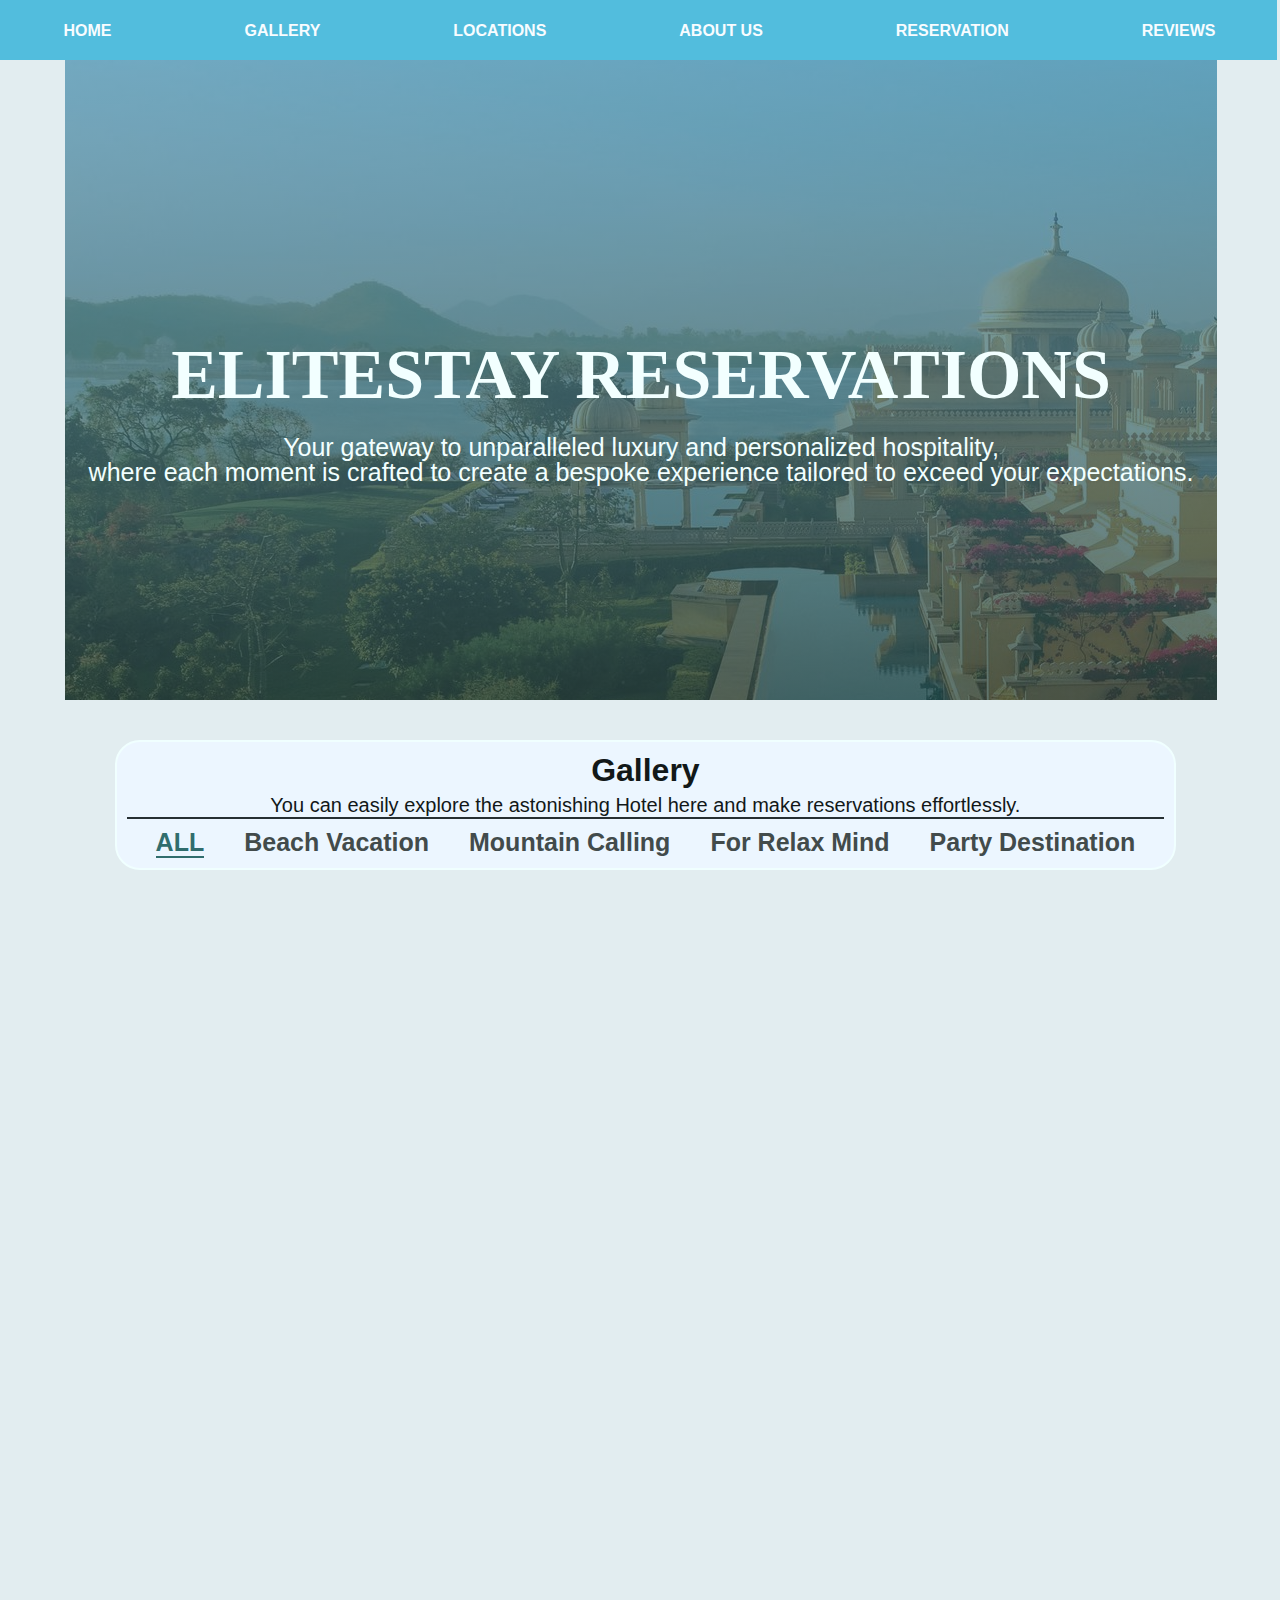
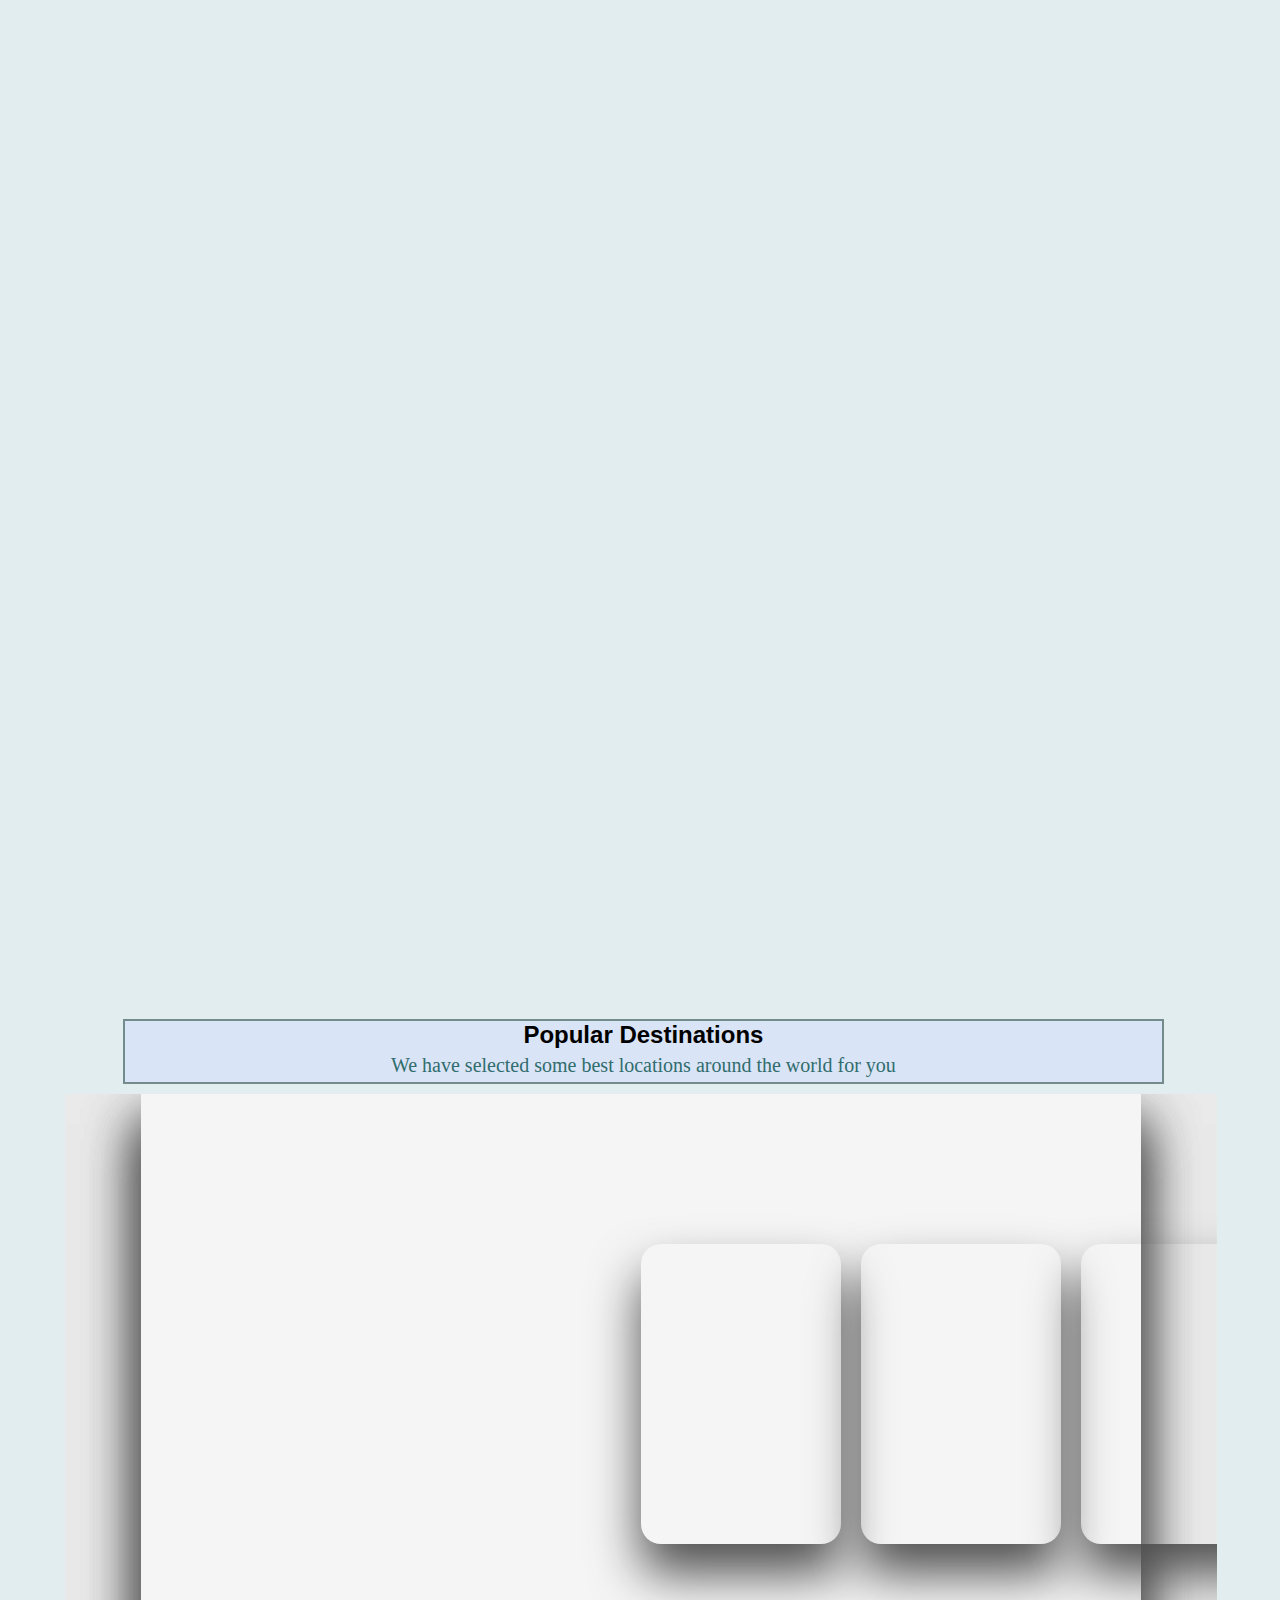
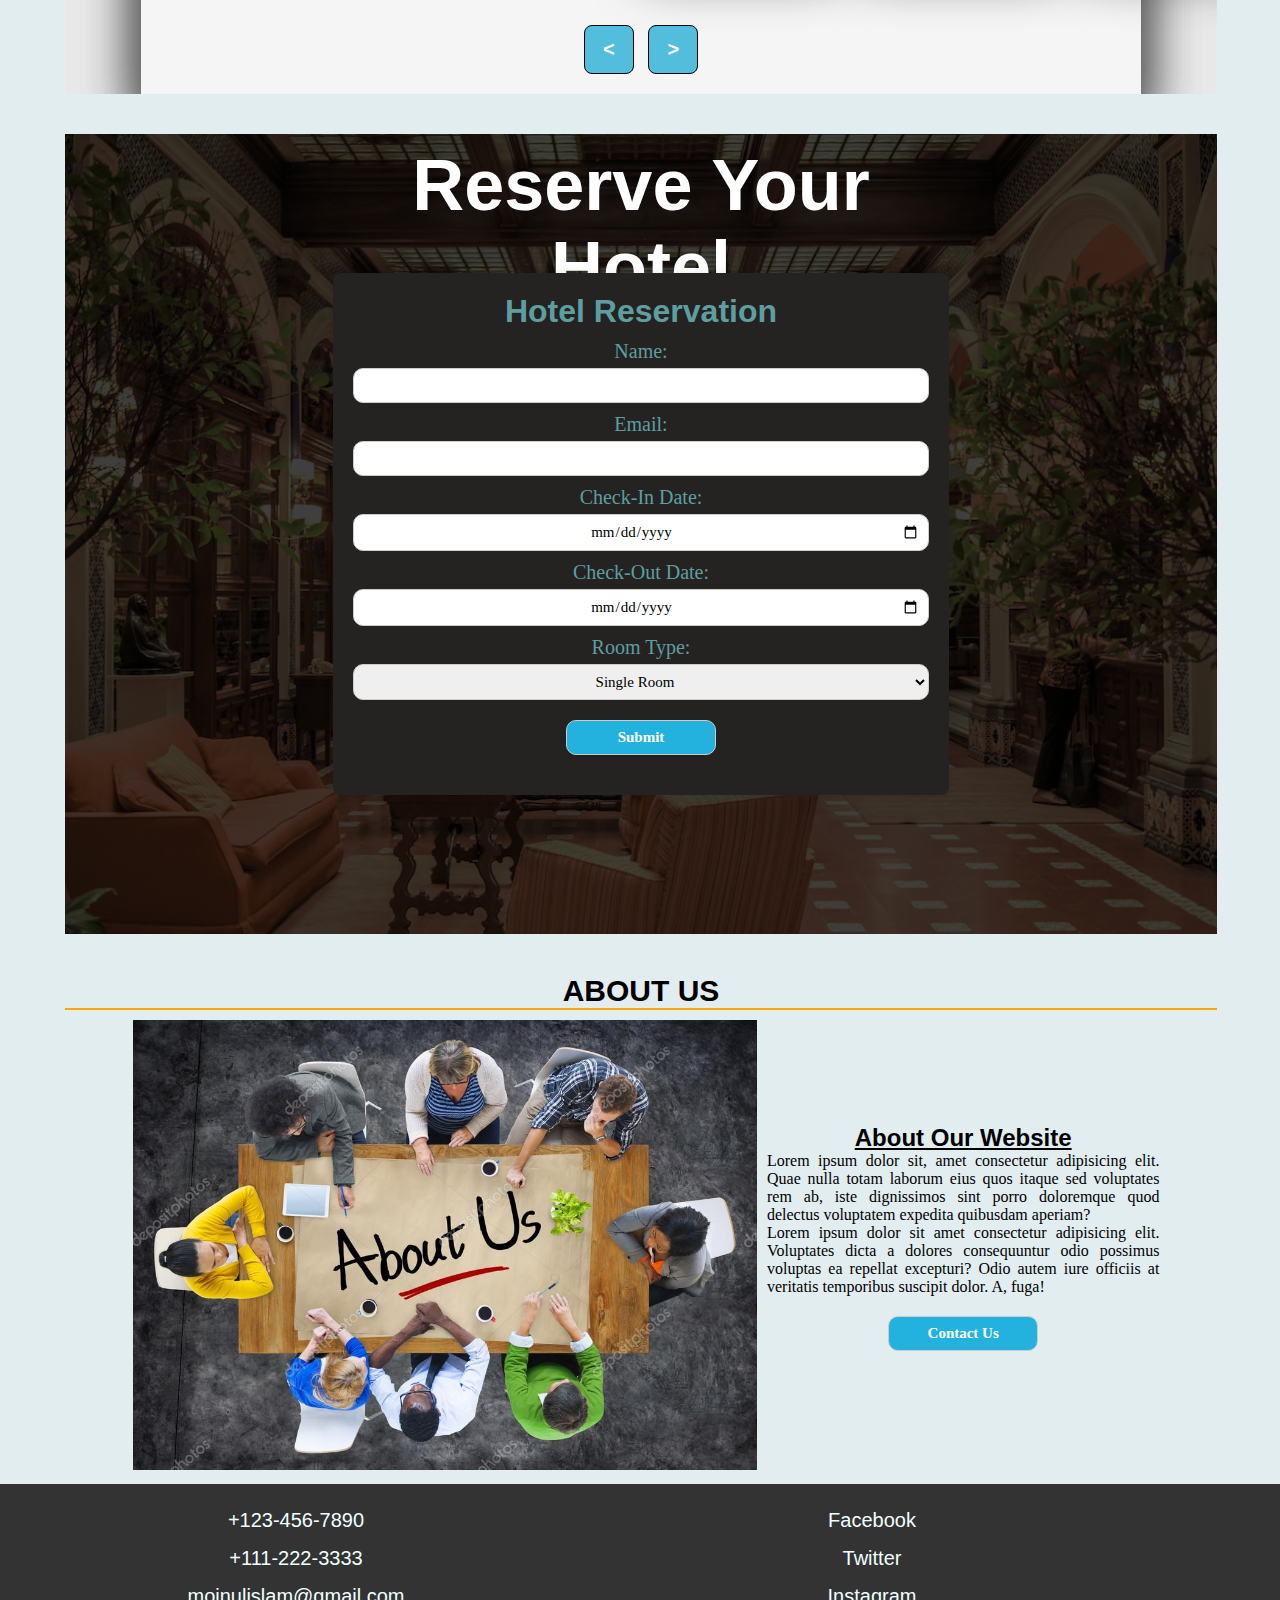
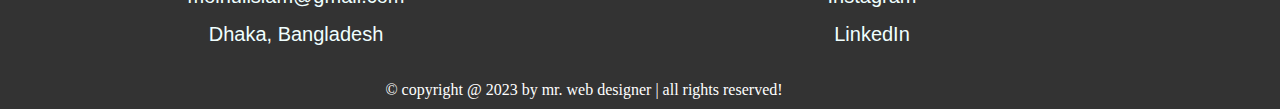
<file: home.html>
<!DOCTYPE html>
<html lang="en">
<head>
    <meta charset="UTF-8">
    <meta name="viewport" content="width=device-width, initial-scale=1.0">
    <link rel="stylesheet" href="main.css">
    <link rel="stylesheet" href="navbar.css">
    <link rel="stylesheet" href="slider.css">
    <!-- <link rel="stylesheet" href="https://cdnjs.cloudflare.com/ajax/libs/font-awesome/6.0.0-beta3/css/all.min.css" crossorigin="anonymous" /> -->

    <link rel="stylesheet" href="footer.css">
    <link rel="stylesheet" href="reservation.css">
    <link rel="stylesheet" href="about.css">
   
    <title>EliteStay Reservations</title>
</head>
<body> 
<!--    -->
<main class="full">

<section id="navbar" class="main-con">
   
   
</section>



<section id="gl">
    <link rel="stylesheet" href="gallary.css">
    <nav class="menu-bar">
        <div class="gallary">
            <h1>Gallery</h1>
            <p>You can easily explore the astonishing Hotel here and make reservations effortlessly.</p>
        </div>
        <ul>
            <li><a onclick="changegal('pd')" data-target="pd">ALL</a></li>
            <li><a onclick="changegal('product1')" data-target="product1">Beach Vacation</a></li>
            <li><a onclick="changegal('product2')" data-target="product2">Mountain Calling</a></li>
            <li><a onclick="changegal('product3')" data-target="product3">For Relax Mind</a></li>
            <li><a onclick="changegal('product4')" data-target="product4">Party Destination</a></li>
            
        </ul>
    </nav>
  
    
    <div class="product-container" id="productContainer">
        <!-- JavaScript will add products here -->
    </div>
   
</section>

<section id="popular">

    <div class="pp">
        <h2>Popular Destinations</h2>
        <p>We have selected some best locations around the world for you</p>
        
        </div>

</section>



<section id="special-section">
  
    

</section>


<section id="reservation">

    <div id="reservationContainer"></div>
    
</section>


<section id="about-container" >
    
</section>


<section class="footer">

 
 </section>

</main>

 
 <!-- <script src="script.js"></script> -->
 <script src="product.js"></script>
 <script src="navbar.js"></script>
 <script src="slider.js"></script>
 <script src="reservation.js"></script>
 <script src="about.js"></script>
 <script src="footer.js"></script>

</body>

</html>
</file>
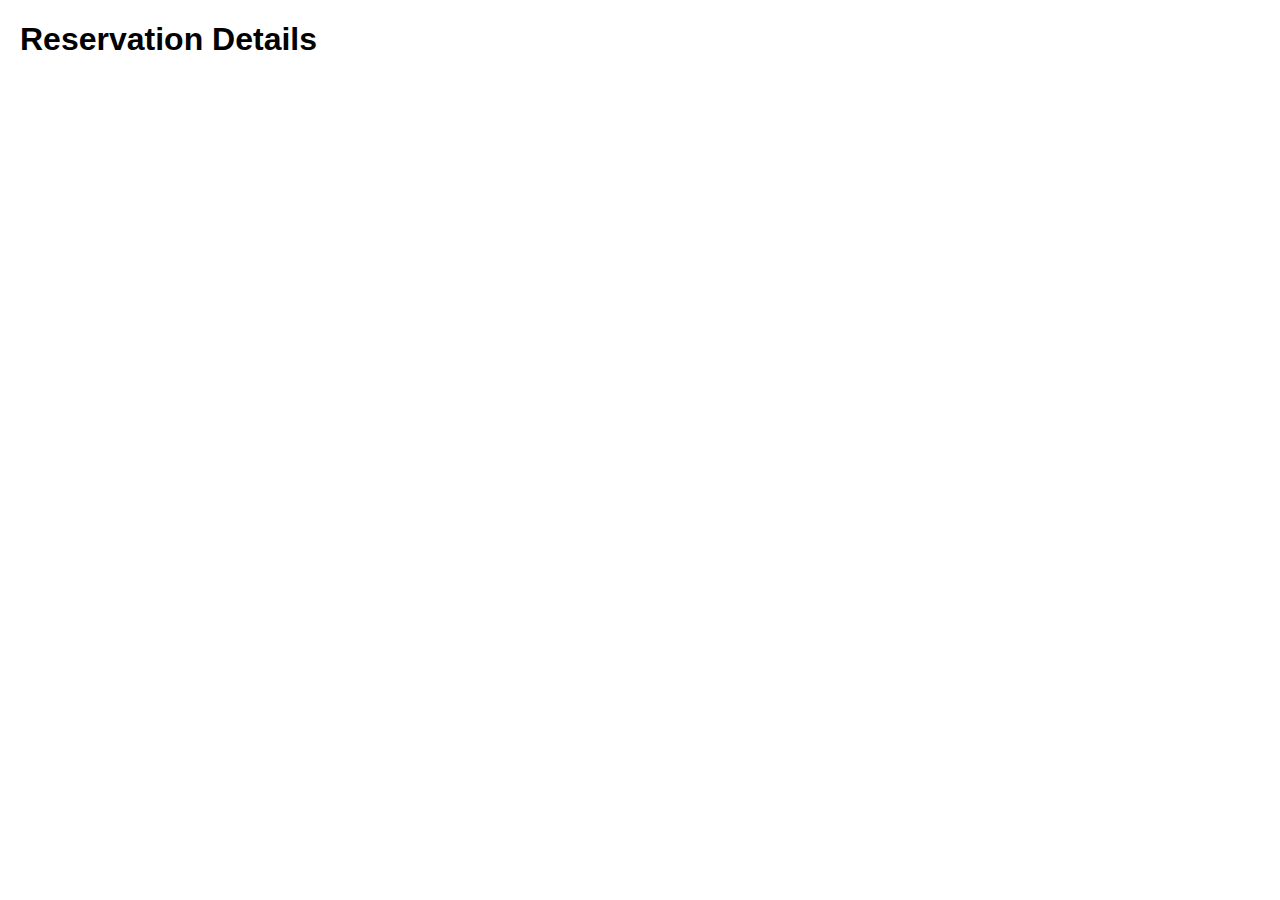
<file: reservation-details.html>
<!DOCTYPE html>
<html lang="en">
<head>
    <meta charset="UTF-8">
    <meta name="viewport" content="width=device-width, initial-scale=1.0">
    <title>Reservation Details</title>
    <style>
        body {
            font-family: Arial, sans-serif;
            margin: 20px;
        }

        #reservationDataDisplay {
            display: grid;
            grid-template-columns: repeat(auto-fit, minmax(300px, 1fr));
            gap: 20px;
        }

        .reservation {
            border: 1px solid #ddd;
            padding: 10px;
            margin-bottom: 10px;
        }
    </style>
</head>
<body>

    <h1>Reservation Details</h1>

    <div id="reservationDataDisplay"></div>

    <script>
        // Function to display all reservations
        function displayAllReservations() {
            const allReservations = JSON.parse(localStorage.getItem("allReservations"));

            const displayContainer = document.getElementById("reservationDataDisplay");

            if (displayContainer) {
                if (allReservations) {
                    allReservations.forEach((reservation, index) => {
                        displayContainer.innerHTML += generateReservationHTML(reservation, index + 1);
                    });
                }
            }
        }

        // Function to generate HTML for a single reservation
        function generateReservationHTML(reservation, index) {
            return `
                <div class="reservation">
                    <p><strong>Reservation ${index}</strong></p>
                    <p><strong>Name:</strong> ${reservation.name}</p>
                    <p><strong>Email:</strong> ${reservation.email}</p>
                    <p><strong>Check-In Date:</strong> ${reservation.checkIn}</p>
                    <p><strong>Check-Out Date:</strong> ${reservation.checkOut}</p>
                    <p><strong>Room Type:</strong> ${reservation.roomType}</p>
                </div>
            `;
        }

        // Display all reservations when the page loads
        displayAllReservations();
    </script>

</body>
</html>
</file>
<file: main.css>
*{
    justify-content: center;
    margin: 0;
    padding: 0;
    font-family: 'Gill Sans', 'Gill Sans MT', Calibri, 'Trebuchet MS', sans-serif;
}



 section{
    width: 100%;
    height: auto;
    /* margin: auto; */
    text-align: center;
 }
 
 body {
    background-color:  #e2edf0;
    
  }
 
 .full{
    width: 90%;
    margin-left: 65px;
 } 






.pp{
    width: 90%;
    text-align: center;
    border: 2px solid rgb(115, 139, 139);
    border-bottom: 2px solid rgb(115, 139, 139);
    background-color:rgb(218 228 247);
    
    margin-left: 58px;
    
    margin-bottom: 10px;
    justify-content: center;

}
.pp p{
    color:rgb(48, 109, 109);
font-size: 20px;
font-family: revert-laye;
margin: 5px 0;
}





















/* reservation page ends here */


/* footer section starts here */


/* footer section ends here */
</file>
<file: navbar.css>
.banner{
    height: 250px;
    width: 100%;
    background-size: cover;
    background-position:center;
    margin-bottom: 10px;
    margin-left: 20px;
}   
.main-con{
    background-image: linear-gradient( rgba(99, 162, 187, 0.75), rgba(41, 70, 67, 0.75)), url('images/bnn.jpg');
    display: flex;
    flex-direction: column;
    height: 700px;
    margin-bottom: 40px;
    
}
.menu{
      padding-top: 2px;
    width: 100%;
    position: fixed;
    top: 0;
    background-color: #52bddd;
    z-index: 1000;
    margin-left: -88px;
    transition: background-color 0.5s ease;
    /* box-shadow: 0 2px 5px rgb(0, 0, 0); */

}

.menu-ul{
   
    display: flex;
    justify-content: space-around;
    align-items: center;
    margin-right: -5px;
    padding: 0;
    list-style-type: none;
}

.menu-li {
    padding: 15px;
}



.menu-text {
    text-decoration:solid;
    font-weight: 600;
    color:#f8fcff; 
    text-transform: uppercase;
    font-family:Arial, Helvetica, sans-serif ;
    display: block; 
    width: 100%;
    box-sizing: border-box;
    font-family: 'Arial', 'Helvetica', sans-serif;
    transition: color 0.5s ease;
    /* border: 2px solid black; */
    padding: 5px;
}




.menu-text:hover{
 color:rgb(255, 255, 255); 
 border-radius:10px;
background-color: #557492;
text-decoration: none;


}



.menu-text.active {
    color:rgb(250, 250, 250); 
    border-radius:10px;
   background-color:#3a7ec2;
   
   text-decoration: none;
}

.content{
  
    padding-top: 20px;
    height: 350px;
    width: 100%;

    text-align: center;
    color: #f2ffff 
    ;
}




.content h1{
    margin-top: 100px;
    top: 50%;
    font-size: 70px;
    margin-top: 20px;
    text-transform: uppercase;
    font-family: math;;
}
.content p{
    margin: 20px auto;
    font-weight: 400;
    line-height: 25px;
    font-size: 25px;
}

button{
    border: unset;
    width: 150px;
    cursor: pointer;
    padding: 15px 0;
    /* box-shadow: #2B1103; */
    border-radius: 15px;
    font-size: 20px;
    font-weight: bold;
    color: rgb(255, 255, 255);
    text-align: center;
    text-transform: capitalize;
    background: transparent;

    transition: .5s linear;
    margin-top: 1rem;
    background-color: #52bddd;

 }
 
 button:hover{
    border: none;
    background-color:#4595ce; 
    ;
    color: #ffffff;
 }
</file>
<file: slider.css>
#special-section {
    background-color: #eaeaea;
    overflow: hidden;
    position: relative;
    width: 100%;
    height: 600px;
    margin-bottom: 40px;
  
  }
  
  .container {
    position: absolute;
    top: 50%;
    left: 50%;
    transform: translate(-50%, -50%);
    width: 1000px;
    height: 600px;
    background: #f5f5f5;
    box-shadow: 0 30px 50px #dbdbdb;
  }
  
  .container .slide .item {
    width: 200px;
    height: 300px;
    position: absolute;
    top: 50%;
    transform: translate(0, -50%);
    border-radius: 20px;
    box-shadow: 0 30px 50px #505050;
    background-position: 50% 50%;
    background-size: cover;
    display: inline-block;
    transition: 0.5s;
  }
  
  /* Style for the first two items */
  .slide .item:nth-child(1),
  .slide .item:nth-child(2) {
    top: 0;
    left: 0;
    transform: translate(0, 0);
    border-radius: 0;
    width: 100%;
    height: 100%;
  }
  
  /* Style for the third item */
  .slide .item:nth-child(3) {
    left: 50%;
  }
  
  /* Style for the fourth item */
  .slide .item:nth-child(4) {
    left: calc(50% + 220px);
  }
  
  /* Style for the fifth item */
  .slide .item:nth-child(5) {
    left: calc(50% + 440px);
  }
  
  /* Hide additional items */
  .slide .item:nth-child(n + 6) {
    left: calc(50% + 660px);
    opacity: 0;
  }
  
  .item .content {
    position: absolute;
    top: 50%;
    left: 100px;
    width: 300px;
    text-align: left;
    color:azure;
    transform: translate(0, -50%);
    display: none;
  }
  
  /* Display content for the second item */
  .slide .item:nth-child(2) .content {
    display: block;
  }
  
  .content .name {
    font-size: 40px;
    text-transform: uppercase;
    font-weight: bold;
    opacity: 0;
    animation: animate 1s ease-in-out 1 forwards;
  }
  
  .content .des {
    margin-top: 10px;
    margin-bottom: 20px;
    opacity: 0;
    animation: animate 1s ease-in-out 0.3s 1 forwards;
  }
  
  .content button {
    padding: 10px 20px;
    border: none;
    cursor: pointer;
    opacity: 0;
    animation: animate 1s ease-in-out 0.6s 1 forwards;
}
  
  @keyframes animate {
    from {
      opacity: 0;
      transform: translate(0, 100px);
      filter: blur(33px);
    }
    to {
      opacity: 1;
      transform: translate(0);
      filter: blur(0);
    }
  }
  
  .button{
    width: 100%;
    text-align: center;
    position: absolute;
    bottom: 20px;
  }
  
  .button button {
    margin: 1px;
    padding: 1px;    
    width: 50px;
    height: 49px;
    border-radius: 8px;
    border: none;
    cursor: pointer;
    margin: 0 5px;
    border: 1px solid #000;
    transition: 0.3s;
  }
  
  .button button:hover {
    background: #89d2cd;
    color: #fff;
  }
  /* .sp{
    height: 100px;
    margin-top: 10px;
  }
   */
</file>
<file: footer.css>
.footer {
    background-color: #333;
    color: #fff;
    padding: 10px;
    width: 100%;
 

    margin-left: -67px;

    padding-right: 125px;

    
}

.box-container {
    display: flex;
    justify-content: space-between;
}

.box {
    flex: 1;
    text-align: center;
}

.box a {
    text-decoration: none;
    display: block;
    margin: 15px 0;
    font-size: 20px;
    color: azure;
}

.credit {
    font-family:cursive;
    text-align: center;
    margin-top: 20px;
}
</file>
<file: reservation.css>
#reservation {

    position: relative;
    width: 100%;
    height: 800px;
    background-color: #333;

    background-image:linear-gradient( rgba(0,0,0,.75), rgba(0,0,0,.75)),url('images/home-img-3.jpg');
    background-size: cover;
    background-position:center;
    margin-bottom: 40px;
}
.res {
    text-align: center;
    color: #fff;
    font-size: 36px;
    font-family: cursive;
    position: absolute;
    top: 10px;
    left: 50%;
    transform: translateX(-50%);
}

.container1 {
    width: 50%;
    background-color: rgb(36, 35, 34);
    padding: 20px;
    border-radius: 8px;
    box-shadow: 0 0 10px rgba(0, 0, 0, 0.1);
    text-align: center;
    position: absolute;
    top: 50%;
    left: 50%;
    transform: translate(-50%, -50%);
    color: cadetblue;
}

form {
    display: flex;
    flex-direction: column;
}

label {
    margin-top: 10px;
    font-size: 20px;
    font-family: cursive;
}

input,
select,
.btn1 {
    font-family: cursive;
    margin-top: 5px;
    padding: 8px;
    border: 1px solid #ccc;
    border-radius: 10px;
    text-align: center;
    box-sizing: border-box;
    font-size: 15px;
    transition: background-color 0.3s ease-in-out;
}

.btn1 {
    background-color:#23b2dd;
    color:#ffffff;
    cursor: pointer;
    margin: 20px auto;
    display: block;
    width: 150px;
}

.btn1:hover {
    background-color:#91d9ee;
    color:black
}
</file>
<file: about.css>
#ab {
    text-align: center;
}

.about-heading h1 {
    margin-bottom: 20px;
}


.about{
    width: 90%;
    margin: auto;   
    align-items: center;
    display: flex;
    justify-content: space-between;
}

center{
    font-size: 30px;
    font-weight: 600;
    font-family: 'Lucida Sans', 'Lucida Sans Regular', 'Lucida Grande', 'Lucida Sans Unicode', Geneva, Verdana, sans-serif;
    border-bottom: 2px solid orange;
    text-transform: uppercase;
}
.about .about-us{

    height: 450px;
    margin: 10px;
    border-radius: 10px solid rgb(184, 51, 51);

}
.about p{
    font-family: cursive;
    text-align: justify;
}
</file>
<file: gallary.css>
.gallary{
    color: #121818;
    text-align: center;

    

}

.gallary h1{

    font-family: 'Trebuchet MS', 'Lucida Sans Unicode', 'Lucida Grande', 'Lucida Sans', Arial, sans-serif;
    font-weight: bolder;
}

.gallary p{
    font-size: 20px;
    margin: 5px 0;
    text-align: center;
    border-bottom: 2px solid rgb(38 47 50);


}


.menu-bar {
    width: 90%;
    border: 2px solid azure;
    border-radius: 25px;
    background-color:#ecf6ff;
    color: #fff;
    padding: 10px;
    text-align: center;
    margin-left: 50px;
    text-decoration: none;
    cursor: pointer;
    
 
}

.menu-bar ul {
    list-style: none;
    font-weight: bold;
    font-size: 30px;
    padding: 0;
    display: flex;
    justify-content: center;
    text-decoration:none ;
}

.menu-bar li {
    margin: 0 20px;
    text-decoration: none;

}
.menu-bar li a{
    font-size: 25px;
    text-decoration: none;
    color: rgb(66, 75, 75);
    transition: color 0.3s ease-in-out; 
}


.menu-bar li a:hover, .menu-bar li a.active {
    color: rgb(48, 109, 109); 
    border-bottom: 2px solid rgb(48, 109, 109);

}
  .product-container {
    display: grid;
    grid-template-columns: repeat(4, 1fr);
    gap: 15px;
    padding: 20px;
    justify-content: center;
    max-width: 90%;
    margin: 0 auto; 
    box-sizing: border-box;
}

/* .test{
    display: grid;
    grid-template-columns: repeat(4, 1fr);
    gap: 15px;
    padding: 20px;
    justify-content: center;
    max-width: 90%;
    margin: 0 auto; 
    box-sizing: border-box;
} */

.product {
    color: rgb(66, 75, 75);
    background-color:rgb(225, 250, 249);
    width: 250px;
    text-align: center;
    padding: 20px;
    border: 1px solid #ccc;
    border-radius: 20px;
    box-shadow: 0 0 20px rgba(235, 229, 229, 0.3);
    transition: transform 0.8s, opacity 0.8s;
    opacity: 0;
    transform: translateX(100%);
    box-sizing: border-box; /* Include padding and border in the element's total width and height */
}



.product:hover {
    transform: scale(1.05);
    box-shadow: 0 0 60px rgba(0, 0, 0, 0.2);
    transition: ease-out 0.5;
  }

.product h2 {
    font-size: 18px;
    margin: 0;
    font-family: math;
    font-weight: bolder;
}
.product img {

    width: 200px;
    height: 200px;
}
.product p {
    font-size: 20px;
    margin: 5px 0;
    color: #5c6366;
}

.product a {
    text-decoration: none;
    color: #0077b6;
    font-weight: bold;
}

.menu-content:target {
    display: block;
    margin-left: 50px;
    
}

@media (min-width: 2000px) {
    .menu-bar {
        font-size: 24px;
    }

    .product {
        width: 200px;
        margin: 30px;
    }
}
</file>
